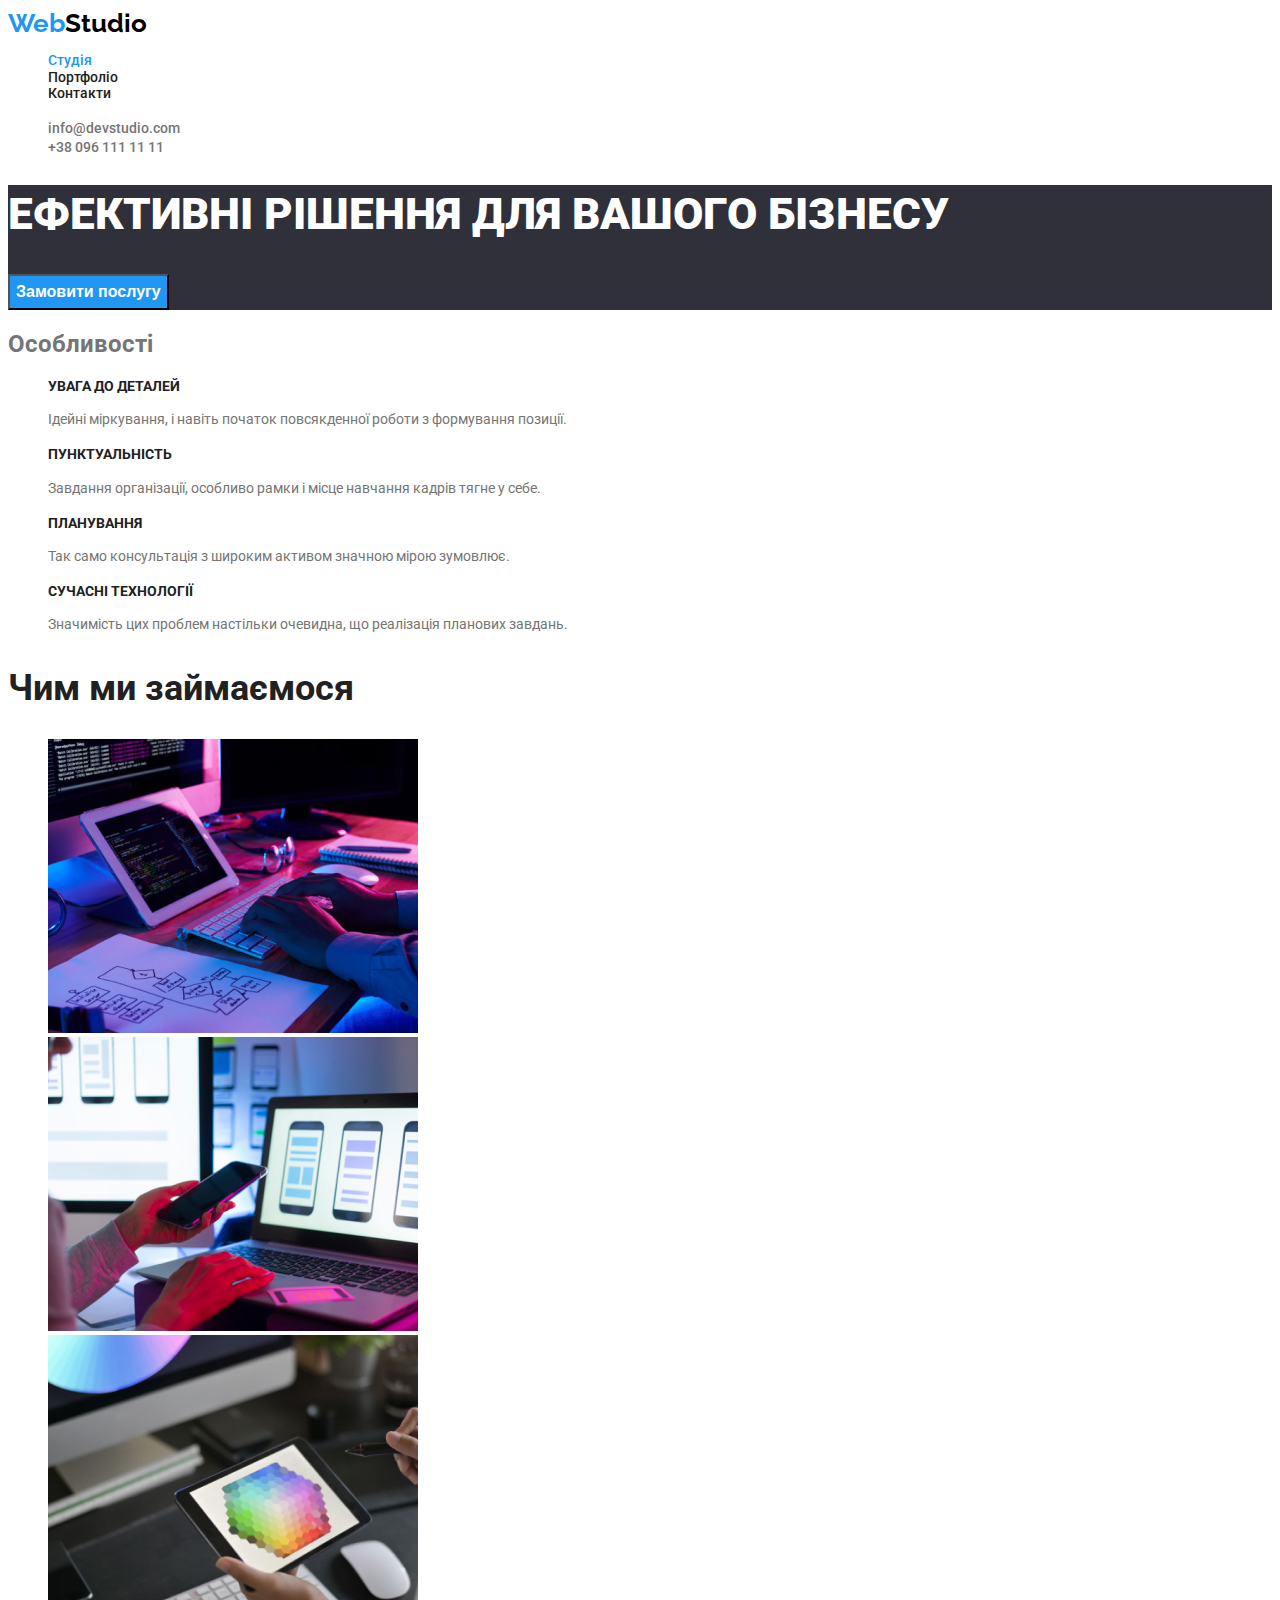
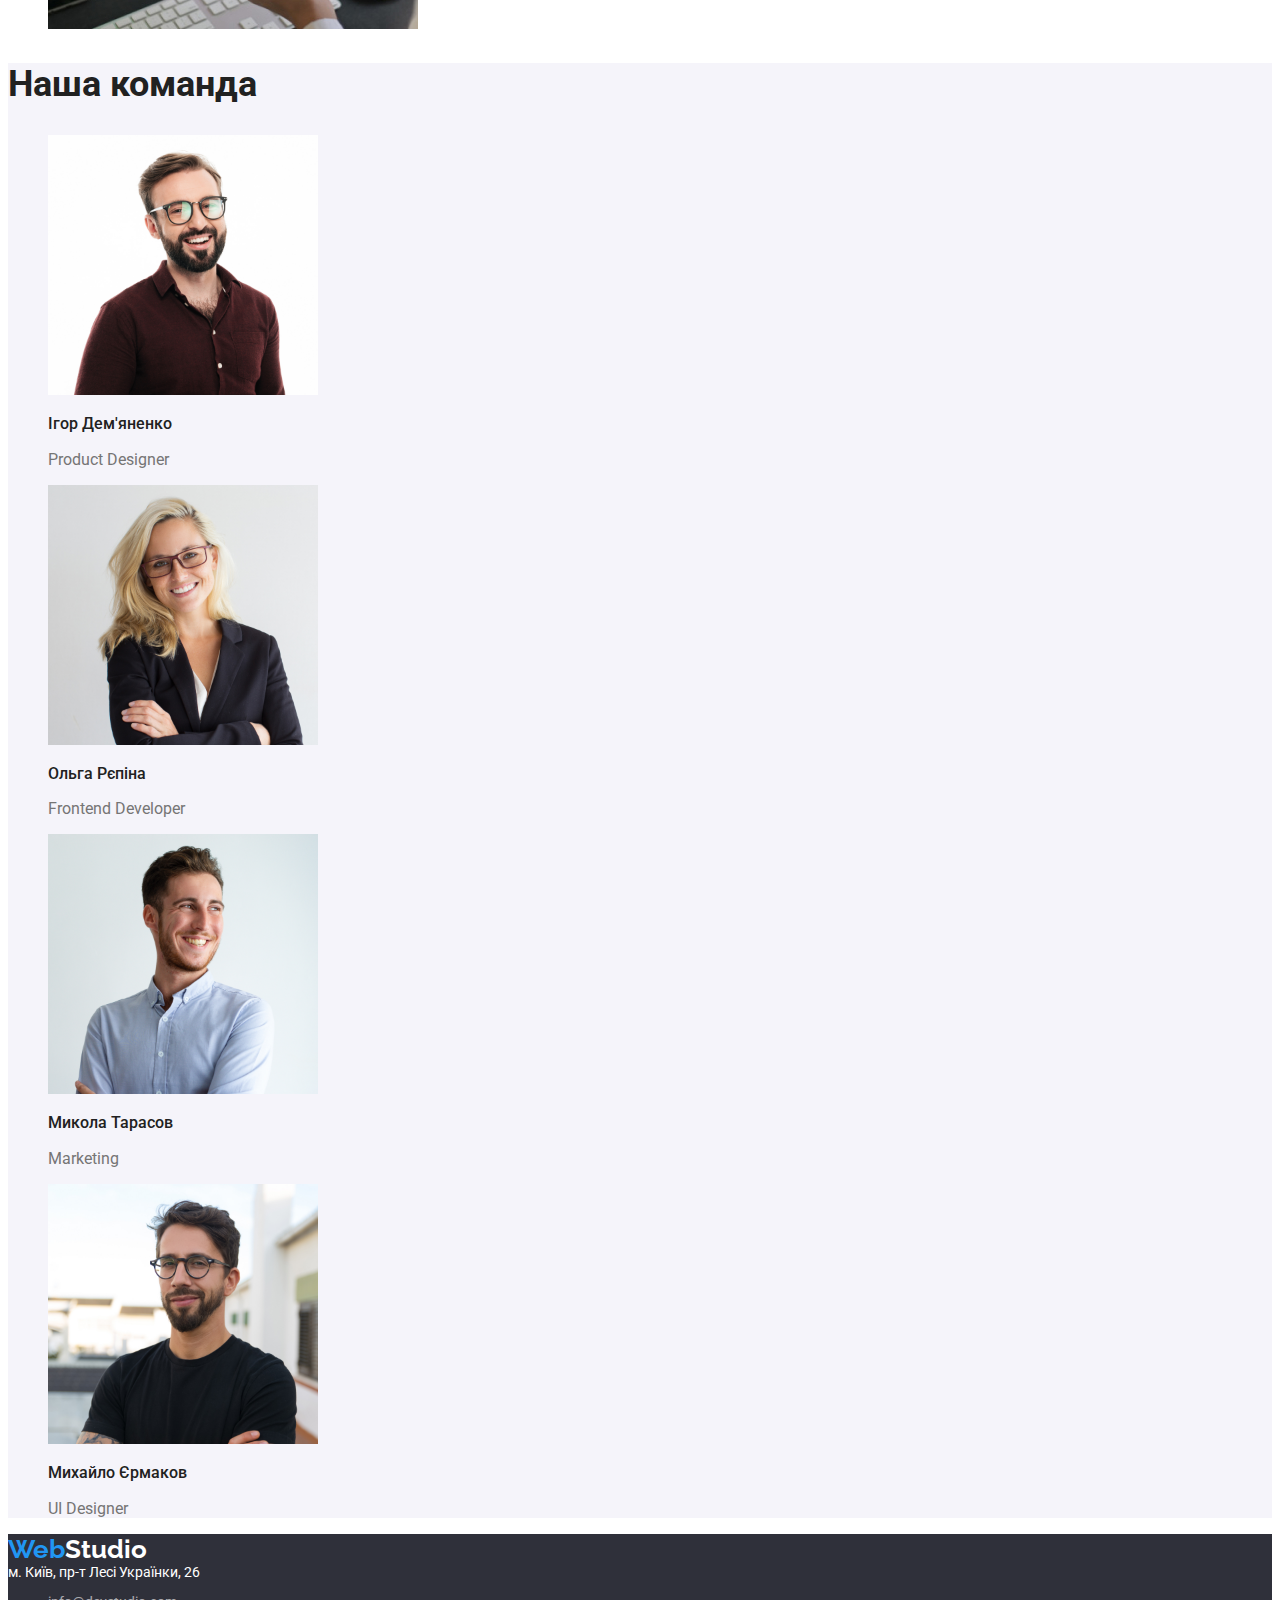
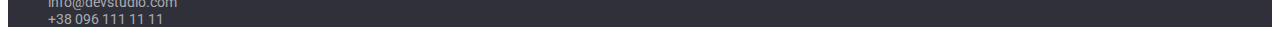
<file: index.html>
<!DOCTYPE html>
<html lang="uk">
<head>
    <meta charset="UTF-8">
    <meta name="viewport" content="width=device-width, initial-scale=1.0">
    <title>Document</title>
    <link rel="preconnect" href="https://fonts.googleapis.com">
<link rel="preconnect" href="https://fonts.gstatic.com" crossorigin>
<link href="https://fonts.googleapis.com/css2?family=Raleway:wght@700&family=Roboto:wght@400;500;700;900&display=swap" rel="stylesheet">
    <link rel="stylesheet" href="./css/styles.css">
</head>
<body>
    <header>
        <a href="" class="logo"><span class="logo-web">Web</span>Studio</a>
        <nav>
            <ul class="nav-list">
                <li><a href="" class="link current">Студія</a></li>
                <li><a href="./portfolio.html" class="link">Портфоліо</a></li>
                <li><a href="" class="link">Контакти</a></li>
            </ul>
        </nav>
        <ul class="contact-list">
            <li><a href="mailto:info@devstudio.com" class="link">info@devstudio.com</a></li>
            <li><a href="tel:+380961111111" class="tel">+38 096 111 11 11</a></li>
        </ul>
    </header>
        
    <main>
        <section class="main">
            <h1 class="main-banner">ЕФЕКТИВНІ РІШЕННЯ ДЛЯ ВАШОГО БІЗНЕСУ</h1>
            <button type="button" class="btn">Замовити послугу</button>
        </section>

        <section class="section">
            <h2>Особливості</h2>
            <ul class="section-list">
                <li>
                    <h3 class="subtitle">УВАГА ДО ДЕТАЛЕЙ</h3>
                    <p>Ідейні міркування, і навіть початок повсякденної роботи з формування позиції.</p>
                </li>
                <li>
                    <h3 class="subtitle">ПУНКТУАЛЬНІСТЬ</h3>
                    <p>Завдання організації, особливо рамки і місце навчання кадрів тягне у себе.</p>
                </li>
                <li>
                    <h3 class="subtitle">ПЛАНУВАННЯ</h3>
                    <p>Так само консультація з широким активом значною мірою зумовлює.</p>
                </li>
                <li>
                    <h3 class="subtitle">СУЧАСНІ ТЕХНОЛОГІЇ</h3>
                    <p>Значимість цих проблем настільки очевидна, що реалізація планових завдань.</p>
                </li>
            </ul>
        </section>

        <section class="section">
            <h2 class="section-title">Чим ми займаємося</h2>
            <ul class="section-list">
                <li><img src="./images/imgbox1.jpg" alt="Програмування" width="370" height="294"></li>
                <li><img src="./images/imgbox2.jpg" alt="Розпробка мобільних додатків" width="370" height="294"></li>
                <li><img src="./images/imgbox3.jpg" alt="Дизайн" width="370" height="294"></li>
            </ul>
        </section>

        <section class="team">
            <h2 class="team-title">Наша команда</h2>
            <ul class="team-list">
                <li>
                    <img src="./images/product-designer.jpg" alt="Product Designer" width="270" height="260">
                    <h3 class="subtitle">Ігор Дем'яненко</h3>
                    <p>Product Designer</p>
                </li>
                <li>
                    <img src="./images/frontend-developer.jpg" alt="Frontend Developer" width="270" height="260">
                    <h3 class="subtitle">Ольга Рєпіна</h3>
                    <p>Frontend Developer</p>
                </li>
                <li>
                    <img src="./images/marketing.jpg" alt="Marketing" width="270" height="260">
                    <h3 class="subtitle">Микола Тарасов</h3>
                    <p>Marketing</p>
                </li>
                <li>
                    <img src="./images/ui-designer.jpg" alt="UI Designer" width="270" height="260">
                    <h3 class="subtitle">Михайло Єрмаков</h3>
                    <p>UI Designer</p>
                </li>
            </ul>
        </section>
    </main>

    <footer>
        <a href="" class="logo"><span class="logo-web">Web</span>Studio</a>
        <address class="footer-address">
            м. Київ, пр-т Лесі Українки, 26
            <ul class="contact-list">
                <li><a href="mailto:info@devstudio.com" class="link">info@devstudio.com</a></li>
                <li><a href="tel:+380961111111" class="tel">+38 096 111 11 11</a></li>
            </ul>
        </address>

    </footer>

</body>
</html>
</file>
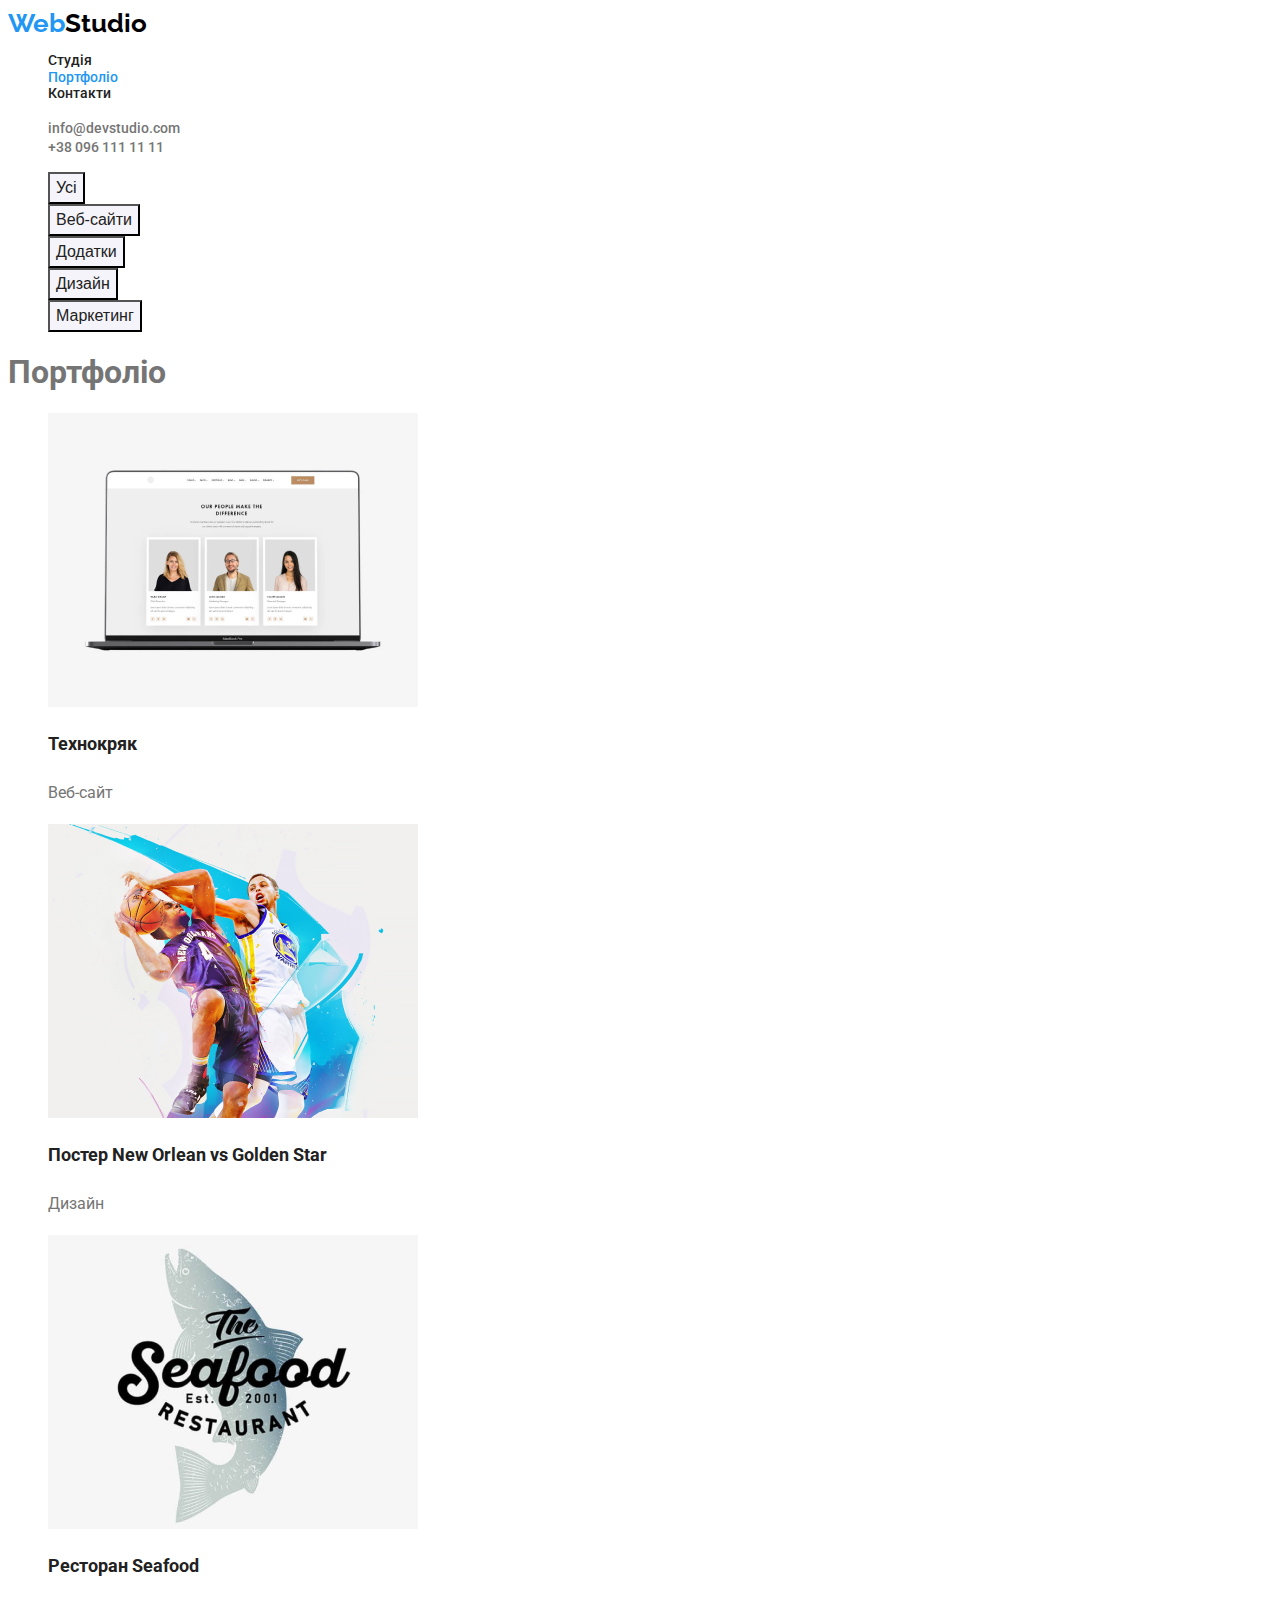
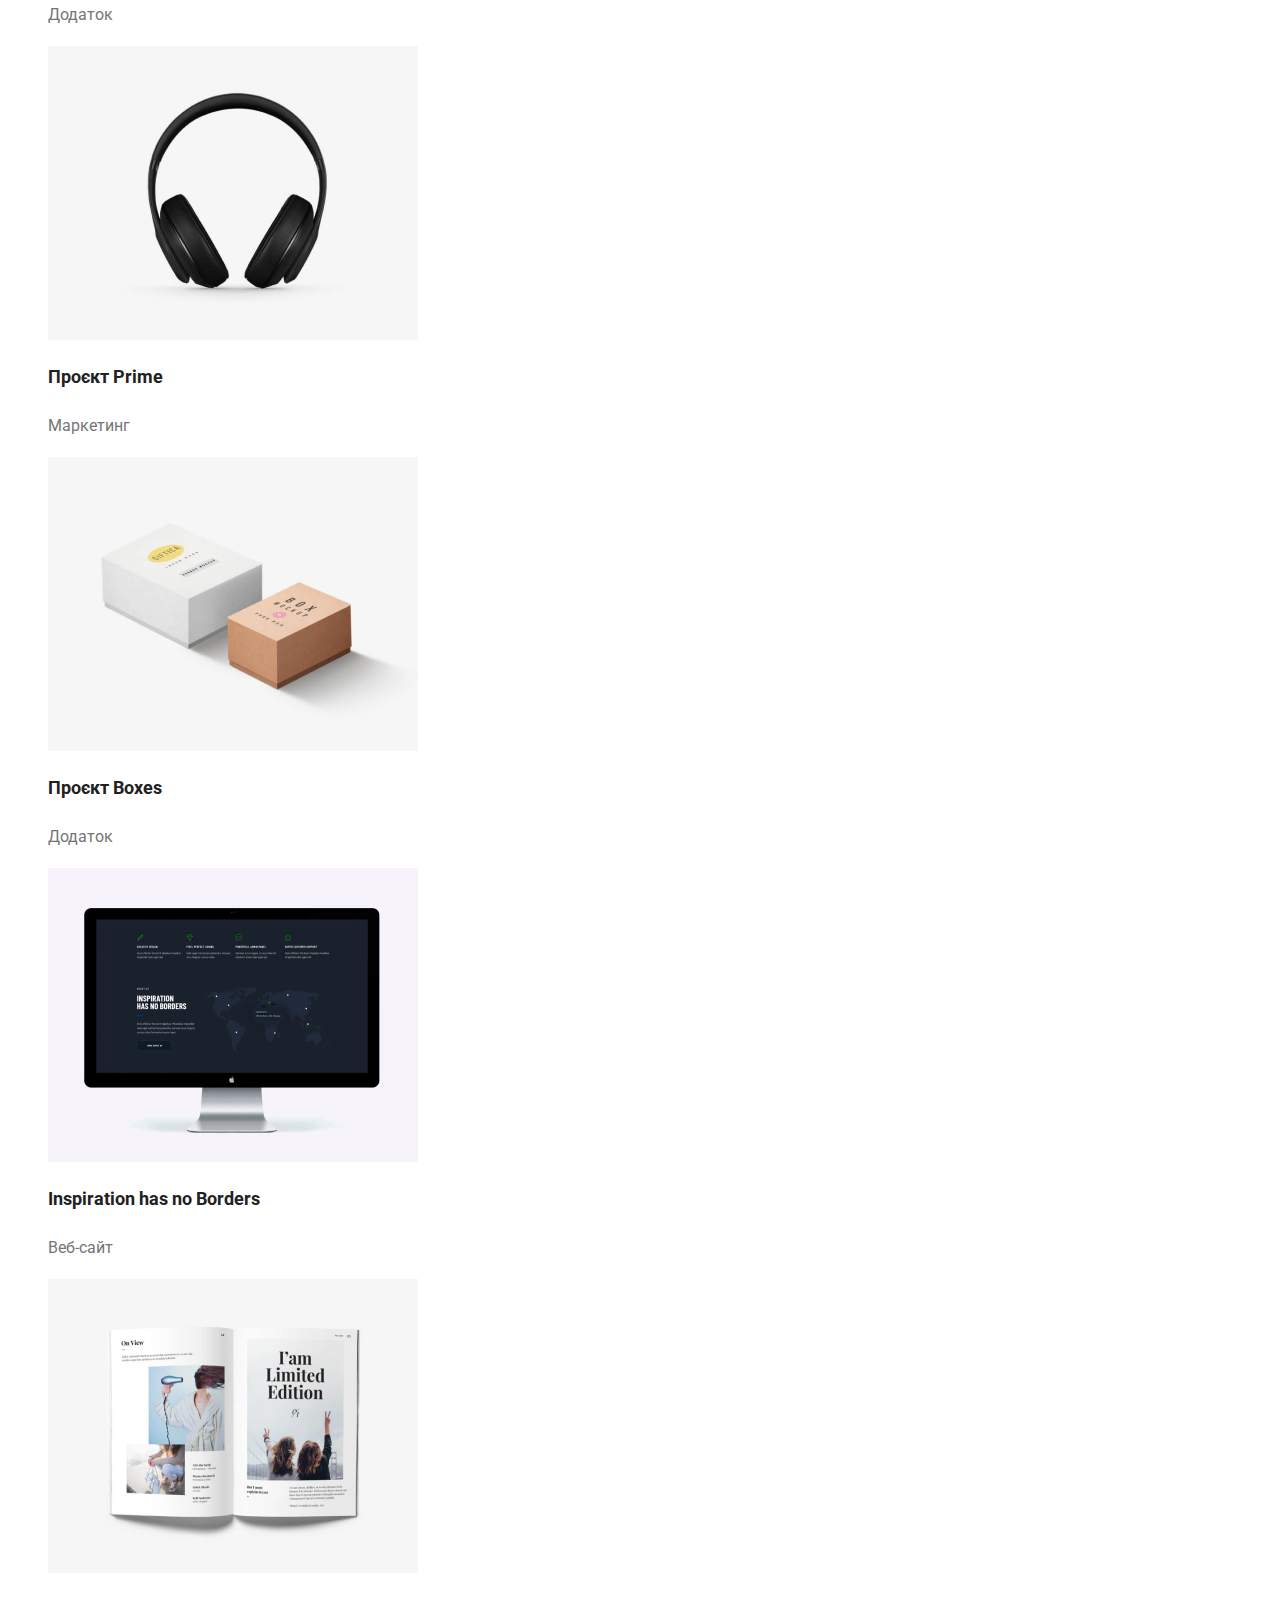
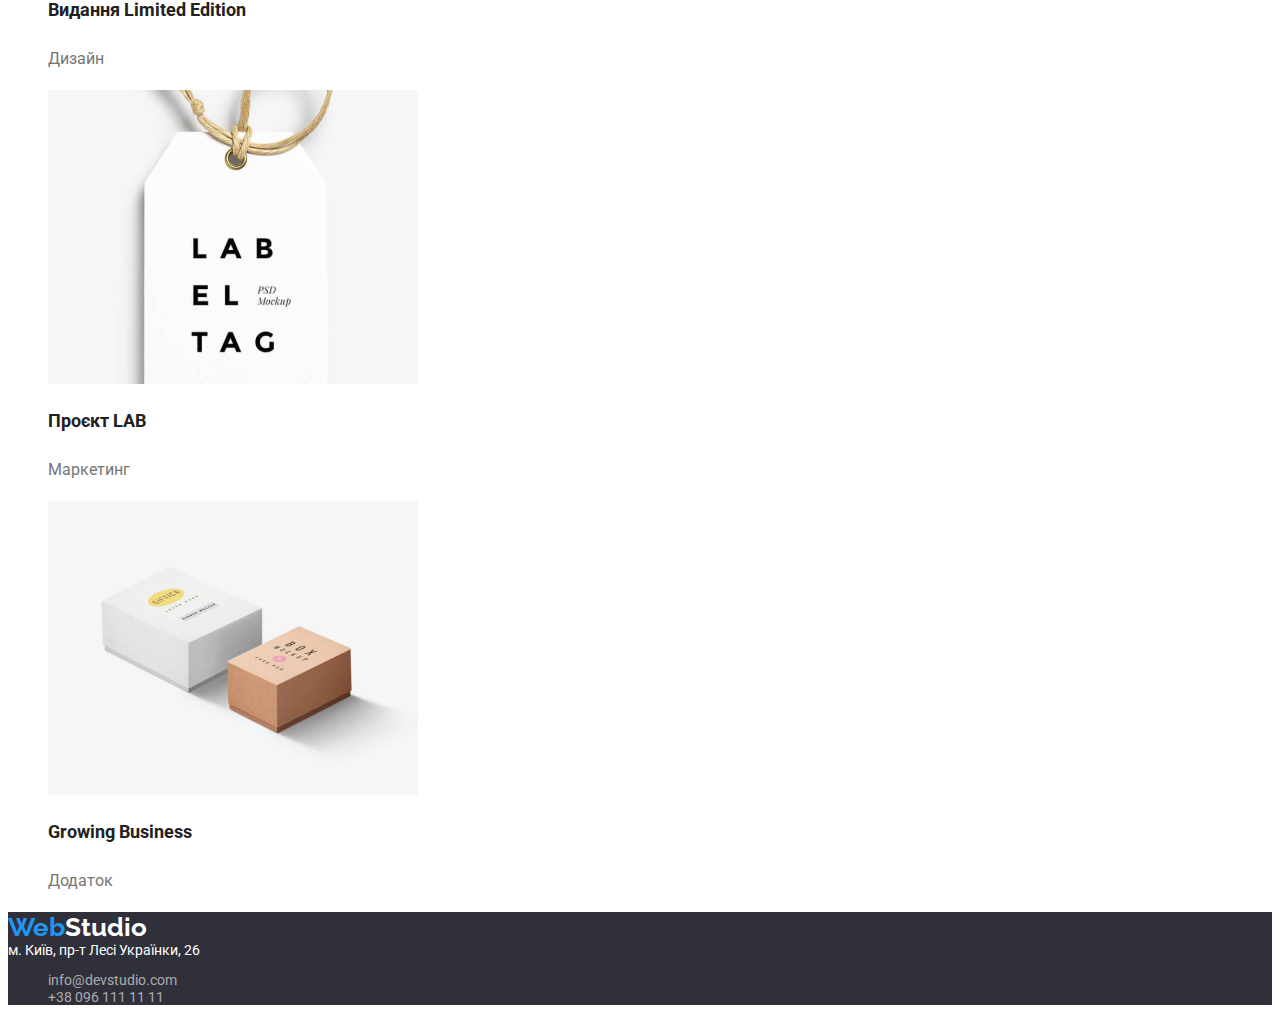
<file: portfolio.html>
<!DOCTYPE html>
<html lang="uk">
<head>
    <meta charset="UTF-8">
    <meta name="viewport" content="width=device-width, initial-scale=1.0">
    <title>Document</title>
    <link rel="preconnect" href="https://fonts.googleapis.com">
<link rel="preconnect" href="https://fonts.gstatic.com" crossorigin>
<link href="https://fonts.googleapis.com/css2?family=Raleway:wght@700&family=Roboto:wght@400;500;700;900&display=swap" rel="stylesheet">
    <link rel="stylesheet" href="./css/styles.css">
</head>
<body>
    <header>
        <a href="" class="logo"><span class="logo-web">Web</span>Studio</a>
        <nav>
            <ul class="nav-list">
                <li><a href="./index.html" class="link">Студія</a></li>
                <li><a href="" class="link current">Портфоліо</a></li>
                <li><a href="" class="link">Контакти</a></li>
            </ul>
        </nav>
        <ul class="contact-list">
            <li><a href="mailto:info@devstudio.com" class="link">info@devstudio.com</a></li>
            <li><a href="tel:+380961111111" class="tel">+38 096 111 11 11</a></li>
        </ul>
    </header>

    <main>
        <section>
            <ul class="btn-list">
                <li><button type="button" class="btn">Усі</button></li>
                <li><button type="button" class="btn">Веб-сайти</button></li>
                <li><button type="button" class="btn">Додатки</button></li>
                <li><button type="button" class="btn">Дизайн</button></li>
                <li><button type="button" class="btn">Маркетинг</button></li>
            </ul>
            <h1>Портфоліо</h1>
            <ul class="portfolio-list">
                <li>
                    <a href="">
                        <img src="./images/portfolio-ws1.jpg" alt="Технокряк" width="370" height="294">
                        <h2 class="title">Технокряк</h2>
                        <p class="description">Веб-сайт</p>
                    </a>
                </li>
                <li>
                    <a href="">
                        <img src="./images/portfolio-des1.jpg" alt="Постер New Orlean vs Golden Star" width="370" height="294">
                        <h2 class="title">Постер New Orlean vs Golden Star</h2>
                        <p class="description">Дизайн</p>
                    </a>
                </li>
                <li>
                    <a href="">
                        <img src="./images/portfolio-dod1.jpg" alt="Ресторан Seafood" width="370" height="294">
                        <h2 class="title">Ресторан Seafood</h2>
                        <p class="description">Додаток</p>
                    </a>
                </li>
                <li>
                    <a href="">
                        <img src="./images/portfolio-mar1.jpg" alt="Проєкт Prime" width="370" height="294">
                        <h2 class="title">Проєкт Prime</h2>
                        <p class="description">Маркетинг</p>
                    </a>
                </li>
                <li>
                    <a href="">
                        <img src="./images/portfolio-dod2.jpg" alt="Проєкт Boxes" width="370" height="294">
                        <h2 class="title">Проєкт Boxes</h2>
                        <p class="description">Додаток</p>
                    </a>
                </li>
                <li>
                    <a href="">
                        <img src="./images/portfolio-ws2.jpg" alt="Inspiration has no Borders" width="370" height="294">
                        <h2 class="title">Inspiration has no Borders</h2>
                        <p class="description">Веб-сайт</p>
                    </a>
                </li>
                <li>
                    <a href="">
                        <img src="./images/portfolio-des2.jpg" alt="Видання Limited Edition" width="370" height="294">
                        <h2 class="title">Видання Limited Edition</h2>
                        <p class="description">Дизайн</p>
                    </a>
                </li>
                <li>
                    <a href="">
                        <img src="./images/portfolio-mar2.jpg" alt="Проєкт LAB" width="370" height="294">
                        <h2 class="title">Проєкт LAB</h2>
                        <p class="description">Маркетинг</p>
                    </a>
                </li>
                <li>
                    <a href="">
                        <img src="./images/portfolio-dod2.jpg" alt="Growing Business" width="370" height="294">
                        <h2 class="title">Growing Business</h2>
                        <p class="description">Додаток</p>
                    </a>
                </li>
            </ul>
        </section>
    </main>
    <footer>
        <a href="" class="logo"><span class="logo-web">Web</span>Studio</a>
        <address class="footer-address">
            м. Київ, пр-т Лесі Українки, 26
            <ul class="contact-list">
                <li><a href="mailto:info@devstudio.com" class="link">info@devstudio.com</a></li>
                <li><a href="tel:+380961111111" class="tel">+38 096 111 11 11</a></li>
            </ul>
        </address>

    </footer>
    
</body>
</html>
</file>
<file: css/styles.css>
/* основний колір тексту rgba(117, 117, 117, 1) */
/* колір заголовків rgba(33, 33, 33, 1) */
/* фон білий rgba(238, 238, 238, 1) */
/*фон студія rgba(47, 48, 58, 1)*/
/* колір лого  чорний rgba(0, 0, 0, 1); синій rgba(33, 150, 243, 1) */
/* білий rgba(255, 255, 255, 1) */
/*фон кнопки rgba(245, 244, 250, 1);*/
/* footer телефон email rgba(255, 255, 255, 0.6) */

:root {
    --primary-text-color: rgba(117, 117, 117, 1);
    --primary-title-color: rgba(33, 33, 33, 1);
    --primary-white-color: rgba(255, 255, 255, 1);
    --bcg-gray-color: rgba(47, 48, 58, 1);
    --bcg-secondary-gray-color: rgba(245, 244, 250, 1);
    --logo-color: rgba(0, 0, 0, 1);
    --accenr-color: rgba(33, 150, 243, 1);
    --filter-btn-color: rgba(245, 244, 250, 1);
    --footer-white-color: rgba(255, 255, 255, 0.6);
}

body {
    background-color: var(--primary-white-color);
    color: var(--primary-text-color);
    font-family: 'Roboto', sans-serif;
}

/*logo*/

.logo {
    color: var(--logo-color);
 
    font-family: 'Raleway', sans-serif;;
    font-size: 26px;
    line-height: 1.17;
    font-weight: 700;
    text-decoration: none;
}

.logo-web  {
    color: var(--accenr-color);
}

/*navigation*/

.nav-list {
    list-style: none;

    font-size: 14px;
    line-height: 1.17;
    font-weight: 500;
}

.nav-list .link  {
    color: var(--primary-title-color);
    text-decoration: none;
}

.contact-list {
    list-style: none;
}
.contact-list .link,
.contact-list .tel {
    color: var(--primary-text-color);
    
    font-size: 14px;
    line-height: 1.17;
    font-weight: 500;
    text-decoration: none;
}

.nav-list .link:focus ,
.nav-list .link:hover,
.contact-list .link:focus,
.contact-list .link:hover,
.contact-list .tel:focus,
.contact-list .tel:hover {
    color: var(--accenr-color);
}

.nav-list .link.current {
    color: var(--accenr-color);
}

/*page studio start*/
/*banner*/

.main {
    background-color: var(--bcg-gray-color);
}

.main-banner {
    color: var(--primary-white-color);

    font-size: 44px;
    line-height: 1.36;
    font-weight: 900;
}

.main .btn {
    background-color: var(--accenr-color);
    color: var(--primary-white-color);

    font-size: 16px;
    line-height: 1.87;
    font-weight: 700;
    cursor: pointer;
}

/*section features*/

.section-list,
.team-list {
    list-style: none;
}

.section .subtitle {
    color: var(--primary-title-color);

    font-size: 14px;
    line-height: 1.17;
}

.section p {
    font-size: 14px;
    line-height: 1.71;
}

/*works*/

.section-title,
.team-title {
    color: var(--primary-title-color);

    font-size: 36px;
    line-height: 1.17;
}

/*team*/

.team {
    background-color: var(--bcg-secondary-gray-color);
}

.team .subtitle {
    color: var(--primary-title-color);

    font-size: 16px;
    line-height: 1.17; 
    font-weight: 500;
}

/*page studio end*/

/*page portfolio start*/
/*button filter*/

.btn-list {
    list-style: none;
}
.btn {
    color: var(--primary-title-color);
    background: var(--filter-btn-color);

    font-size: 16px;
    line-height: 1.63;
    font-weight: 500;
    cursor: pointer;
}

.btn:focus,
.btn:hover {
    color: var(--primary-white-color);
    background: var(--accenr-color);
}

/*portfolio*/

.portfolio-list {
    list-style: none;  
}

.portfolio-list a {
    text-decoration: none;
}

.portfolio-list .title {
    color: var(--primary-title-color);

    font-size: 18px;
    line-height: 2;
}

.portfolio-list .description {
    color: var(--primary-text-color);
    font-size: 16px;
    line-height: 1.88;
}

/*page portfolio end*/

/*footer*/

footer {
    background-color: var(--bcg-gray-color); 
}

footer .logo {
    color: var(--primary-white-color);
}

.footer-address {
    color: var(--primary-white-color);
    font-size: 14px;
    font-style: normal;
}

.footer-address .link,
.footer-address .tel {
    color: var(--footer-white-color);
    font-weight: 400;
}
</file>
